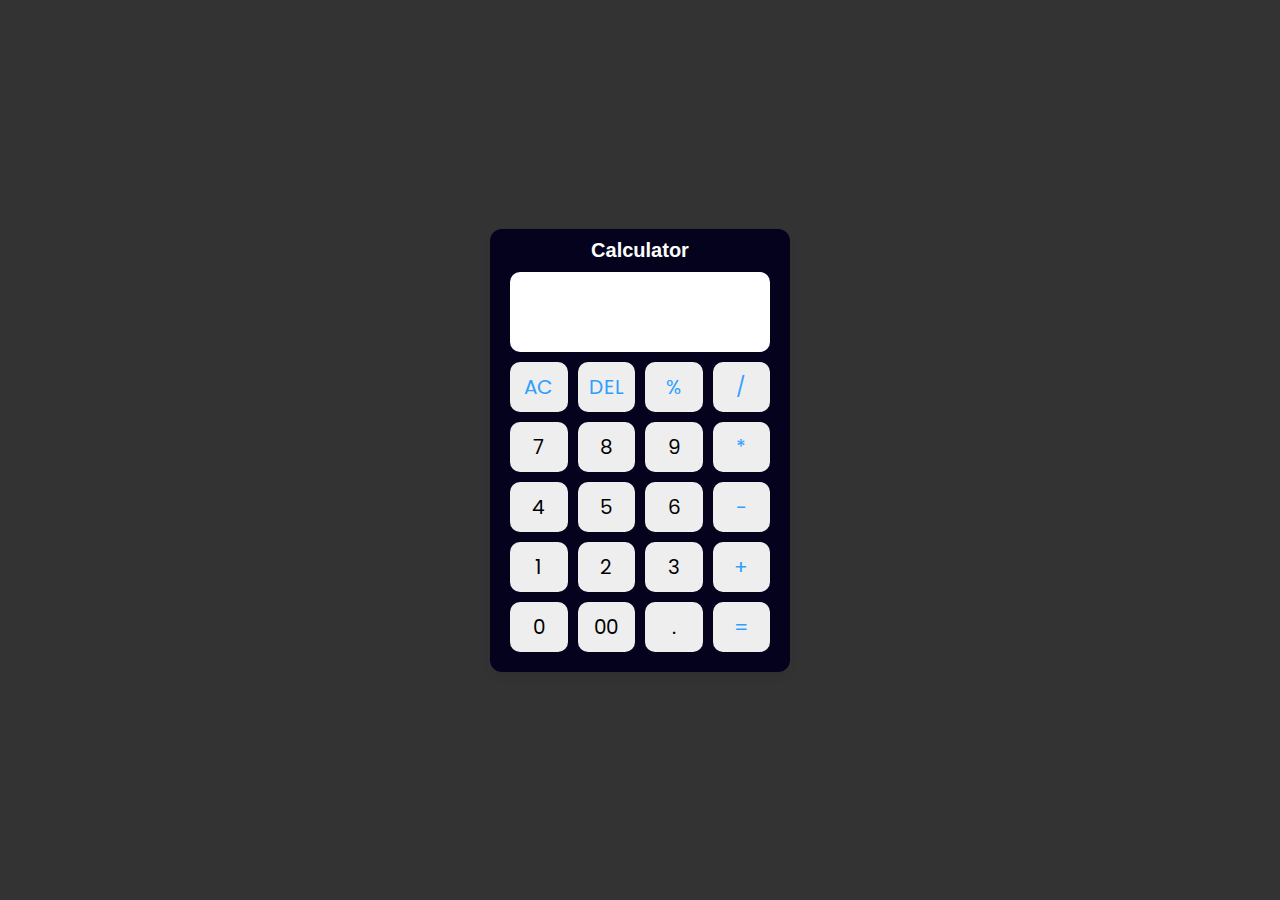
<file: Calculator/index.html>
<!DOCTYPE html>
<!-- YouTube & Website - CodingLab -->
<html lang="en">
  <head>
    <meta charset="UTF-8" />
    <meta http-equiv="X-UA-Compatible" content="IE=edge" />
    <meta name="viewport" content="width=device-width, initial-scale=1.0" />
    <title>Calculator in HTML CSS & JavaScript</title>
    <link rel="stylesheet" href="style.css" />
  </head>
  <body>
    <div class="container">
      <h2 class="name">Calculator</h2>
      <input type="text" class="display" />

      <div class="buttons">
        <button class="operator" data-value="AC">AC</button>
        <button class="operator" data-value="DEL">DEL</button>
        <button class="operator" data-value="%">%</button>
        <button class="operator" data-value="/">/</button>

        <button data-value="7">7</button>
        <button data-value="8">8</button>
        <button data-value="9">9</button>
        <button class="operator" data-value="*">*</button>

        <button data-value="4">4</button>
        <button data-value="5">5</button>
        <button data-value="6">6</button>
        <button class="operator" data-value="-">-</button>

        <button data-value="1">1</button>
        <button data-value="2">2</button>
        <button data-value="3">3</button>
        <button class="operator" data-value="+">+</button>

        <button data-value="0">0</button>
        <button data-value="00">00</button>
        <button data-value=".">.</button>
        <button class="operator" data-value="=">=</button>
      </div>
    </div>

    <script src="script.js"></script>
  </body>
</html>
</file>
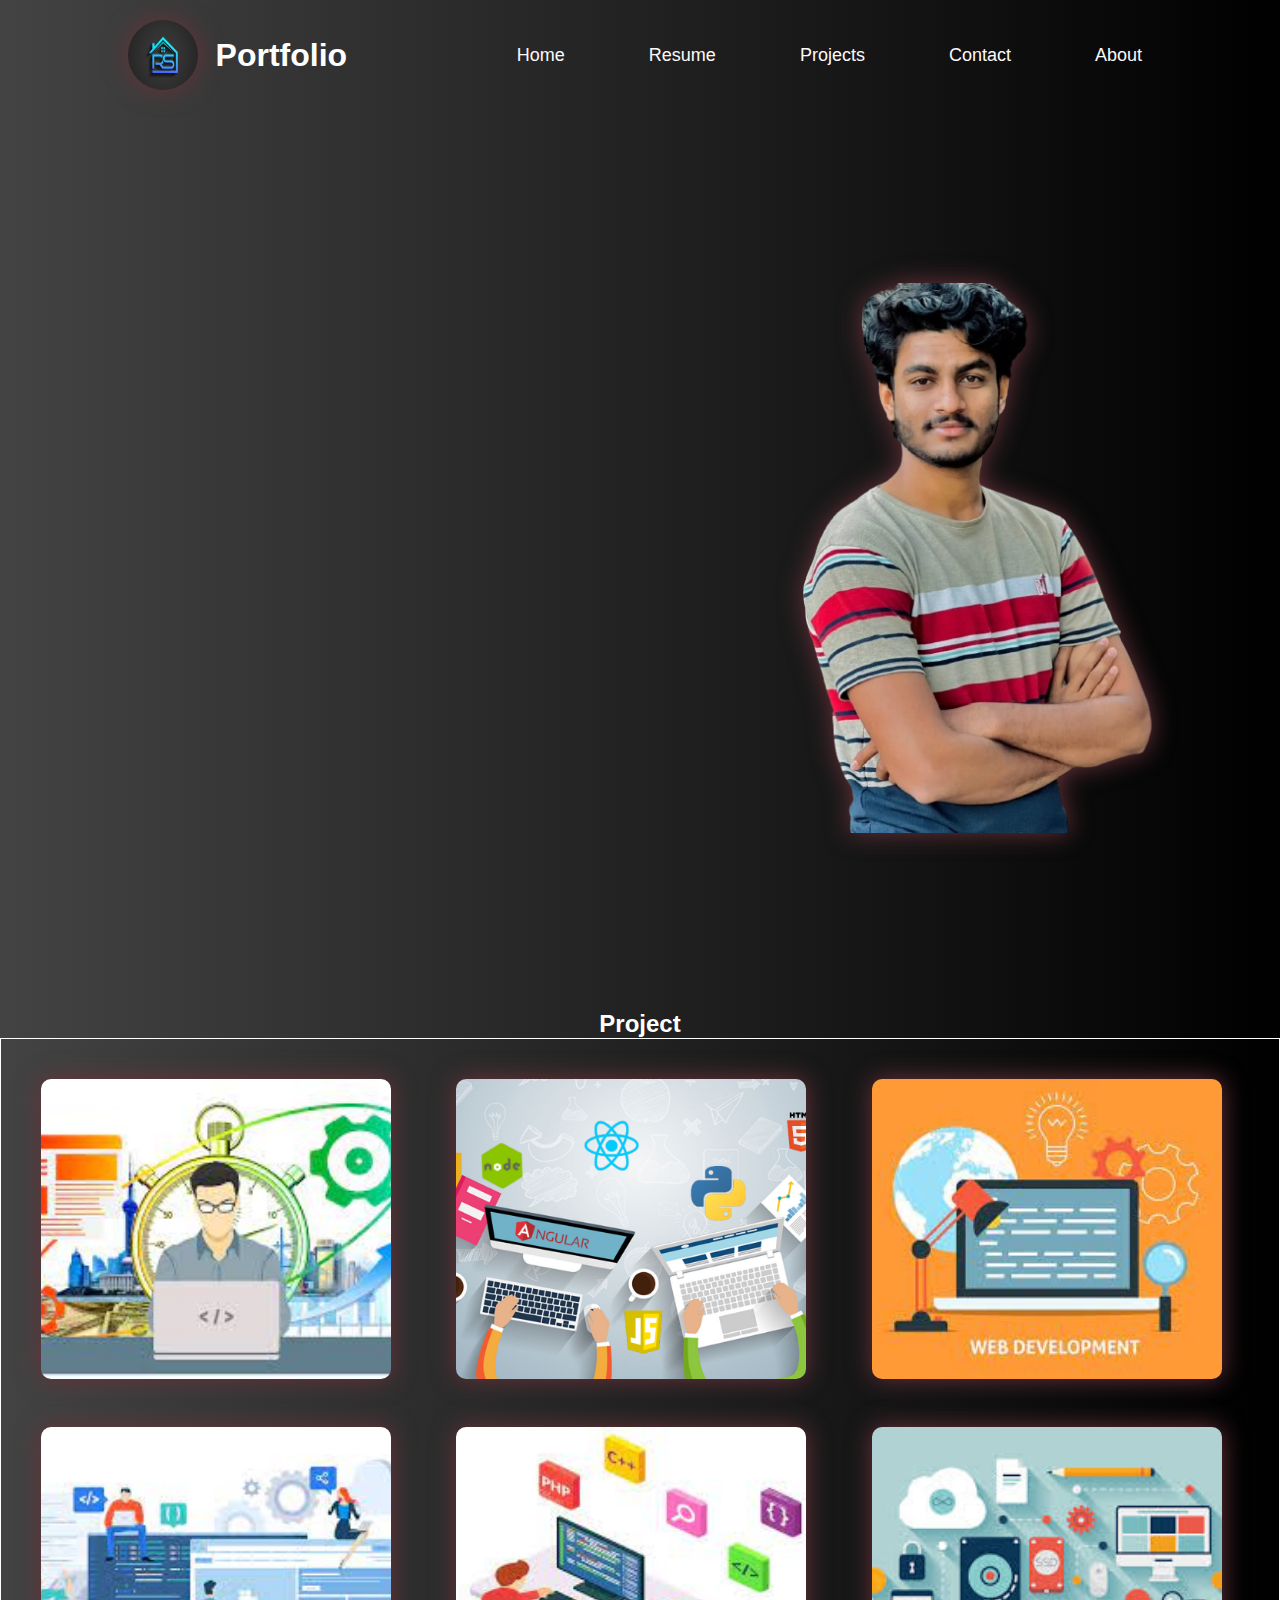
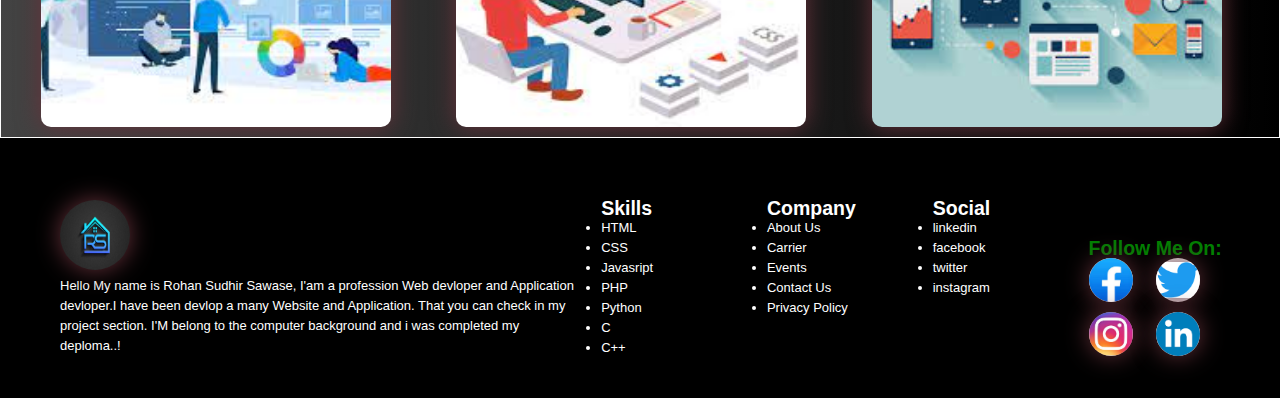
<file: PORTFOLIO/index.html>
<!DOCTYPE html>
<html lang="en">
<head>
    <meta charset="UTF-8">
    <meta http-equiv="X-UA-Compatible" content="IE=edge">
    <meta name="viewport" content="width=device-width, initial-scale=1.0">
    <title>Portfolio</title>
    <link rel="icon" href="logore.jpg" type="image/icon type">

    <link rel="stylesheet" href="homepage.css">
</head>
<body>
    
    <div class="navbar"> 
        <div class="logoname">
        <img class="logo" src="logore.jpg"  alt="logo">
        <h1>Portfolio</h1>
    </div>

        <ul class="nav-links">
             <li><a href="#" class="active">Home</a></li>
              <li><a href="reume.html" target="_blank">Resume</a></li> 
             <li><a href="#Project">Projects</a></li>  
             <li><a href="contact.html" target="_blank">Contact</a></li> 
             <li><a href="#about">About</a></li> 
         </ul>
</div>

        <div class="main">
            <div class="leftcontainer">
                <div class="information">
                    <h1>Hi I'm ROHAN SAWASE</h1>
                    <h1>Full Stack Devloper.</h1>
                    <p>I am a full stack devloper to devlop many website and application......</p>
            
                    <div class="icons">
                        <ul  class="social-icons">
                            <h2 style="color: green;">Follow Me On:</h2>
                        <li><a class="facebook" href="#"><img src="fb.jpeg" alt=""></a></li>
                        <li><a class="twitter" href="#"><img src="twitter.png" alt=""></a></li>
                        <li><a class="instagram" href="#"><img src="instagram.jpeg" alt=""></a></li>
                        <li><a class="linkedin" href="https://www.linkedin.com/in/rohan-sawase-b90158230" target="_blank"><img src="linkdin.png" alt=""></a></li>
                        </ul>
                        </div>

                    </div>
                
                </div>
    
    
                <div class="rightcontainer">
                    <div class="personimg">
                        <img src="rohan img.png" alt="Rohan ">
                    </div>
                </div>
                </div>


                <div  id="Project" class="head">
                    <h2 >Project</h2>
                <div class="container">
                    
                    <div class="box1"><img src="web1.jpeg" alt=""></div>
                    <div class="box1"><img src="web2.jpg" alt=""></div>
                    <div class="box1"><img src="web3.jpeg" alt=""></div>
                    <div class="box1"><img src="web4.jpeg" alt=""> </div>
                    <div class="box1"><img src="web5.jpeg" alt=""></div>
                    <div class="box1"><img src="web6.jpeg" alt=""></div>
                </div>
                </div>
       
       
        <footer>
            <div id="about" class="row">
                <img  src="logore.jpg" class="flogo">
                <p> Hello My name is Rohan Sudhir Sawase, I'am a profession Web devloper and Application devloper.I have been devlop a many Website and Application. That you can check in my project section.
                    I'M belong to the computer background and i was completed my deploma..!</p>
            </div>

            <div class="col">
                <h2>Skills</h2>
                <li>HTML</li>
                <li>CSS</li>
                <li>Javasript</li>
                <li>PHP</li>
                <li>Python</li>
                <li>C</li>
                <li>C++</li>
            </div>
            <div class="col">
                <h2>Company</h2>
                <li>About Us</li>
                <li>Carrier</li>
                <li>Events</li>
                <li>Contact Us</li>
                <li>Privacy Policy</li>    
            </div>

            <div class="col">
                <h2>Social</h2>
                <li>linkedin</li>
                <li>facebook</li>
                <li>twitter</li>
                <li>instagram</li>
            </div>


            <div class="icons">
                <ul  class="social-icons">
                    <h2 style="color: green;">Follow Me On:</h2>
                <li><a class="facebook" href="#"><img src="fb.jpeg" alt=""></a></li>
                <li><a class="twitter" href="#"><img src="twitter.png" alt=""></a></li>
                <li><a class="instagram" href="#"><img src="instagram.jpeg" alt=""></a></li>
                <li><a class="linkedin" href="#"><img src="linkdin.png" alt=""></a></li>
                </ul>
                </div>

            </div>
        
        </footer>
        

       
</body>
</html>
</file>
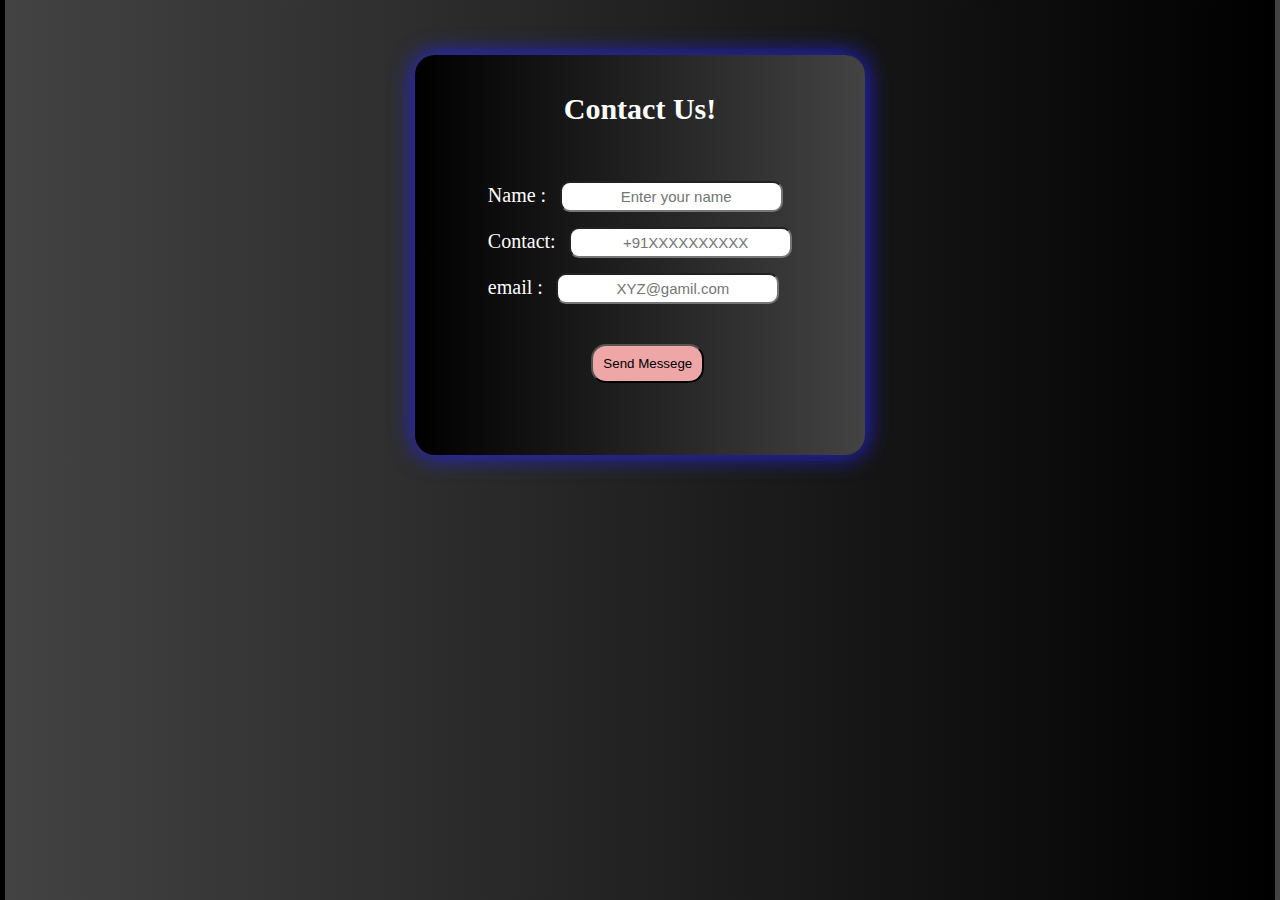
<file: PORTFOLIO/contact.html>
<!DOCType html>
<html>
<head>

   <link rel="stylesheet" href="contact.css">
<title> Contact Us </title>
</head>

<body>
	<div class="container">
	 <h2 id="name">Contact Us!</h2>
	<div class="form-container">
	<form>
			<div class="mainbody">

				<label class="input-name">Name  :</label>
				<input class="text" type="text" placeholder="Enter your name" >
			</div>
   
			<div class="mainbody">

				<label class="input-name">Contact:</label>
				<input class="text" type="tel" placeholder="+91XXXXXXXXXX" >
			</div>
   
			<div class="mainbody">

				<label class="input-name">email :</label>
				<input  class="text" type="email" placeholder="XYZ@gamil.com" >
			
			</div>
			<button class="btn"> Send Messege</button>
			


	</form>
	  

</body>

</html>
</file>
<file: Calculator/style.css>
/* Import Google font - Poppins */
@import url("https://fonts.googleapis.com/css2?family=Poppins:wght@300;400;500;600;700&display=swap");
* {
  margin: 0;
  padding: 0;
  box-sizing: border-box;
  font-family: "Poppins", sans-serif;
}
body {
  height: 100vh;
  display: flex;
  align-items: center;
  justify-content: center;
  background: #333334;
}

.container {
  position: relative;
  max-width: 300px;
  width: 100%;
  border-radius: 12px;
  padding: 10px 20px 20px;
  background: #05021e;
  box-shadow: 0 5px 10px rgba(0, 0, 0, 0.05);
}

.name{
  color: #fff;
  font-size: 20px;
  font-weight: 600;
  margin-bottom: 10px;
  font-family: sans-serif;
  text-align: center;
}
.display {
  height: 80px;
  width: 100%;
  outline: none;
  border: none;
  border-radius: 10px;
  text-align: right;
  padding: 10px;
  margin-bottom: 10px;
  font-size: 25px;
  color: #000e1a;
  pointer-events: none;
}
.buttons {
  display: grid;
  grid-gap: 10px;
  grid-template-columns: repeat(4, 1fr);

}
.buttons button {
  padding: 10px;
  border-radius: 10px;
  border: none;
  font-size: 20px;
  cursor: pointer;
  background-color: #eee;
}
.buttons button:active {
  transform: scale(0.99);
}
.operator {
  color: #2f9fff;
}
</file>
<file: PORTFOLIO/homepage.css>
*{
  margin: 0;
  padding: 0;
  box-sizing: border-box;
  font-family: 'poppins', sans-serif;
}
body::-webkit-scrollbar{
    display: none;
    
    
}
body{
  background: #000000;  
  background: -webkit-linear-gradient(to right, #434343, #000000);  
  background: linear-gradient(to right, #434343, #000000); 
}

.logo{
  width: 70px;
  height: 70px;
  border-radius: 50%;
  cursor: pointer;
}
.logoname{
  display: flex;
  justify-content: center;
  align-items: center;
  gap: 1.1rem;
}


.navbar {
    display: flex;
    padding: 20px 10%;
    justify-content: space-between;
    align-items: center; 
    background: transparent;
    color: #fff;
}
 
  .nav-links {
    list-style: none;
    display: flex;
    gap: 4rem;
    font-size: large;
    color: #fff;
  }
  
 
  .nav-links li a {
    text-decoration: none;
    color: #fdf9f9;
    padding: 10px;
    border-radius: 5px;
  }
  
  .nav-links li a:hover {
    background-color: rgb(90, 70, 170);
    color: #fff;
  }

  @media only screen and (max-width: 767px) {
      .navbar{
        flex-direction: column;
      }
      .nav-links{
        flex-direction: column;
      }
  }

  .main{
    display: flex;
    flex-direction:row ;
    
  }

  .leftcontainer{
    width: 50%;
    display: flex;
    height: 100vh;
    justify-content: center; 
    align-items: center;
    text-align: center;
  }
  .information{
    gap: 2rem;
    font-family: 'Segoe UI', Tahoma, Geneva, Verdana, sans-serif;
    color: #fff;
  }

  .rightcontainer{
    display: flex; 
    width: 50%;
    height: 100vh;
    justify-content: center;
    align-items:center;
    
  }



img{
  height: 550px;
  /* rotate: -90deg; */
  
  filter: drop-shadow(0 0 0.75rem rgb(105, 50, 59));
  cursor: pointer;
  }


.information{
  overflow: hidden;
  white-space: nowrap;
  width: 0;
  animation: typing;
  animation-duration: 3s;
  animation-timing-function: steps(30,end);
  animation-fill-mode: forwards;
}

@keyframes typing {
  from { width: 0 }
  to { width: 100% }
}

  .social-icons{
    margin-top: 50px;
    gap: 2rem; 
  }
  .social-icons img{
    height: 44px;
    width: 44px;
    border-radius: 50%;
    object-fit: contain;
  }
  .social-icons li {
  display: inline-block;
  margin-bottom: 4px;
  }
  .social-icons a {
  background-color: #eceeef;
  color: #818a91;
  font-size: 16px;
  display: inline-block;
  width: 44px;
  height: 44px;
  text-align: center;
  margin-right: 20px;
  border-radius: 100%;
  -webkit-transition: all 0.2s linear;
  -o-transition: all 0.2s linear;
  transition: all 0.2s linear;
  }
  .social-icons a:active,
  .social-icons a:focus,
  .social-icons a:hover {
  color: #fff;
  background-color: #29aafe;
  transform: scale(0.9);
  transition: 0.5s ease-out;
  }
  .social-icons a.facebook:hover {
  background-color: #3b5998;
  }
  .social-icons a.twitter:hover {
  background-color: #00aced;
  }
  .social-icons a.linkedin:hover {
  background-color: #007bb6;
  }
  .social-icons a.instagram:hover {
  background-color: #ea4c89;
  }

  footer{
    display: flex;
    width: 100%;
    position: absolute;
    justify-content: space-between;
    color: #fff;
    background: #000;
    padding: 50px 50px 30px;
    font-size: 13px;
    line-height: 20px;
  }

  .row{
    width: 85%;
    margin: auto;
    padding: 10px;
    /* display: flex;
    flex-wrap: wrap; */
    text-align: start;
    /* align-items: flex-start; */
    

  }
  .flogo{
    width: 70px;
    height: 70px;
    border-radius: 50%;
  }

  .col{
    flex-basis: 25%;
    padding: 10px;
  }


  .head{
    text-align: center;
    color: #ffffff;
  }

  .container{
    border: 1px solid white;
    width: 100%;
    height: 700px;
    display: grid;
    gap: 3rem;
    grid-template-columns: repeat(1,1fr) ;
    padding: 40px;
    overflow: scroll;
  }

  .container::-webkit-scrollbar{
    display: none;
  }

  @media (min-width: 780px){
    .container{
    grid-template-columns: repeat(2,1fr) ;
    }
  }

  @media (min-width: 1080px){
    .container{
    grid-template-columns: repeat(3,1fr) ;
    }
  }

  .box1{
    width: 350px;
    height: 300px;

  }
  .box1 img{
    width: 350px;
    height: 300px;
    object-fit: cover;
    border-radius: 10px;
  }
  .box1 img:hover{
    box-shadow: 7.4px 14.9px 14.9px hsla(233, 83%, 59%, 0.27);
    transition: 0.5s ease-out;
    transform: scale(0.9);
    background: #434343;
  }
</file>
<file: PORTFOLIO/contact.css>
*{
	margin:5px;
	padding:0px;
	box-sizing: border-box;
}

body {
	font-size: 14px;
	background: -webkit-linear-gradient(to right, #434343, #000000);  
	background: linear-gradient(to right, #434343, #000000); 

}


.container {
	background: -webkit-linear-gradient(to right, #434343, #000000);  
	background: linear-gradient(to right,#000000, #434343 ); 
	width:450px;
	height: 400px;
	border-radius: 20px;
	display: flex;
	flex-direction: column;
	padding:50px;
	justify-content: center;
	align-items: center;
	margin: 50px auto 0;
	box-shadow:0 0  25px rgb(37, 37, 248);

}

#name{
	color: #fff;
	font-size: 30px;
	margin-bottom: 40px;
}
.input-name{
	color: #fff;
	font-size: 20px;
	text-align: center;
}


.text{
	border-radius: 10px;
	font-size: 15px;
	text-align: center;
	padding: 5px;
	padding-left: 15px;
}


.btn{
	padding: 10px;
	border-radius: 15px;
	cursor: pointer;
	margin: 30px;
	margin-left: 35%;
	background-color: rgb(238, 166, 166);

}
.btn:hover{
	background-color: green;
}
</file>
